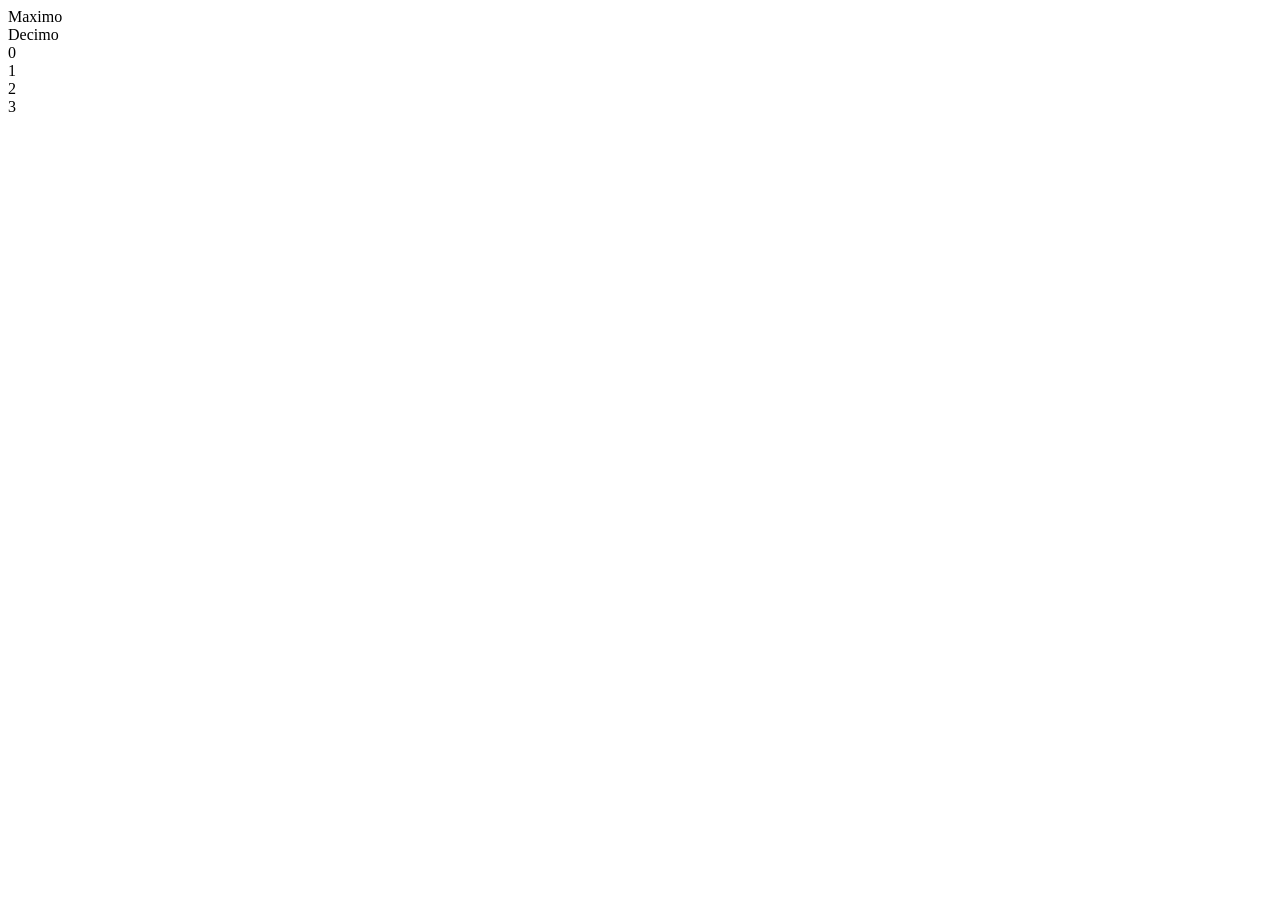
<file: Curso 1/arrays/index.html>
<!DOCTYPE html>
<html lang='en'>
<head>
    <meta charset='UTF-8'>
    <meta name='viewport' content='width=device-width, initial-scale=1.0'>
    <script src="arrays.js"></script>
    <title>Arrays JS </title>
</head>
<body>
    
</body>
</html>
</file>
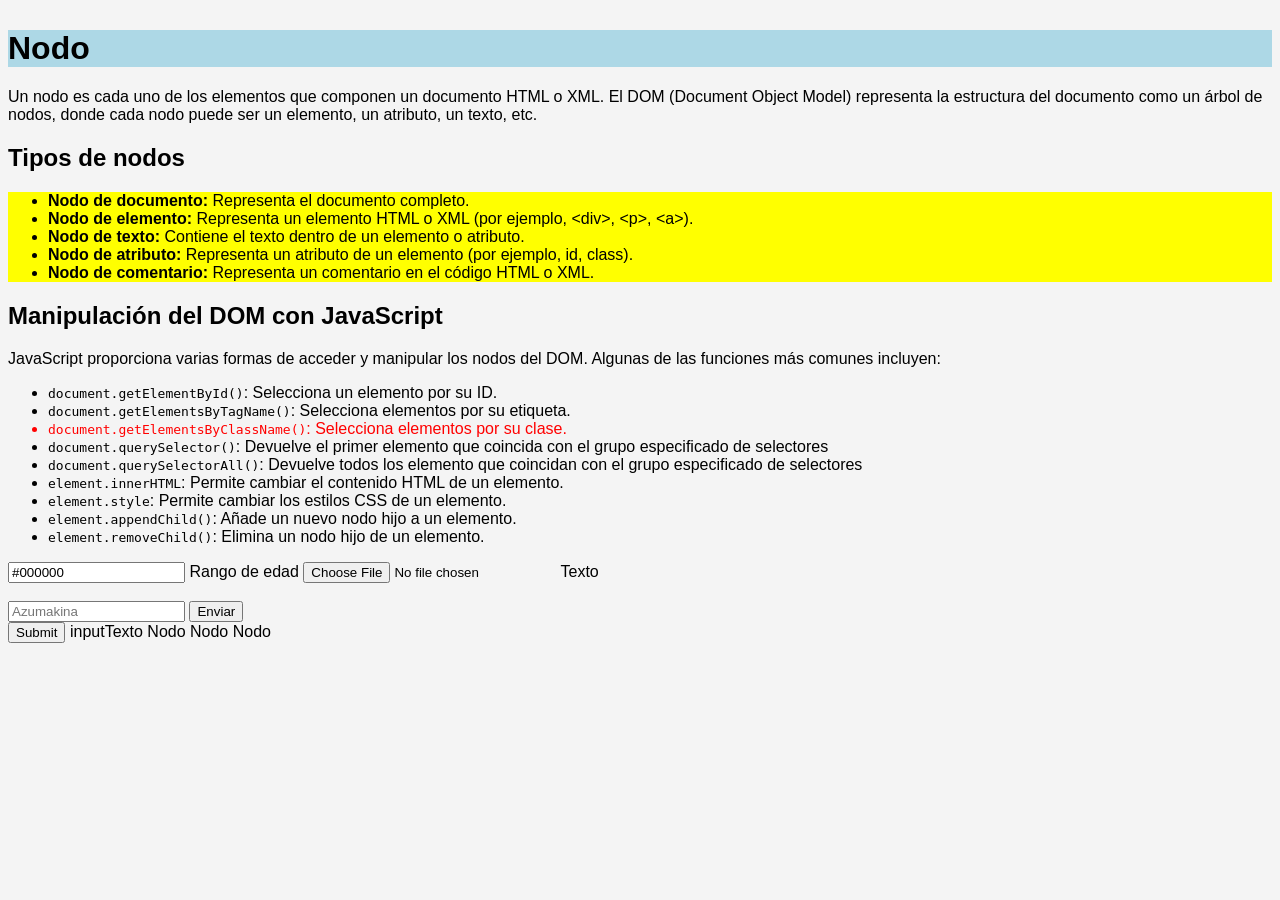
<file: Curso 1/DOM/index.html>
<!DOCTYPE html>
<html lang='en'>
<head>
    <meta charset='UTF-8'>
    <meta name='viewport' content='width=device-width, initial-scale=1.0'>
    <link rel="stylesheet" href="style.css">
    <title>DOM JavaScript</title>
</head>
<body>
    <h1 class="titulo">Nodo</h1>
    <p id="parrafo">Un nodo es cada uno de los elementos que componen un documento HTML o XML. 
    El DOM (Document Object Model) representa la estructura del documento como un árbol de nodos, donde cada nodo puede ser un elemento, un atributo, un texto, etc.</p>
    <h2>Tipos de nodos</h2>
    <ul class="nodos">
        <li><strong>Nodo de documento:</strong> Representa el documento completo.</li>
        <li><strong>Nodo de elemento:</strong> Representa un elemento HTML o XML (por ejemplo, &lt;div&gt;, &lt;p&gt;, &lt;a&gt;).</li>
        <li><strong>Nodo de texto:</strong> Contiene el texto dentro de un elemento o atributo.</li>
        <li><strong>Nodo de atributo:</strong> Representa un atributo de un elemento (por ejemplo, id, class).</li>
        <li><strong>Nodo de comentario:</strong> Representa un comentario en el código HTML o XML.</li>
    </ul>
    <h2>Manipulación del DOM con JavaScript</h2>
    <p>JavaScript proporciona varias formas de acceder y manipular los nodos del DOM. Algunas de las funciones más comunes incluyen:</p>
    <ul class="manejo">
        <li class="manejo__item"><code>document.getElementById()</code>: Selecciona un elemento por su ID.</li>
        <li class="manejo__item"><code>document.getElementsByTagName()</code>: Selecciona elementos por su etiqueta.</li>
        <li class="manejo__item"><code>document.getElementsByClassName()</code>: Selecciona elementos por su clase.</li>
        <li class="manejo__item"><code>document.querySelector()</code>: Devuelve el primer elemento que coincida con el grupo especificado de selectores</li>
        <li class="manejo__item"><code>document.querySelectorAll()</code>: Devuelve todos los elemento que coincidan con el grupo especificado de selectores</li>
        <li class="manejo__item"><code>element.innerHTML</code>: Permite cambiar el contenido HTML de un elemento.</li>
        <li class="manejo__item"><code>element.style</code>: Permite cambiar los estilos CSS de un elemento.</li>
        <li class="manejo__item"><code>element.appendChild()</code>: Añade un nuevo nodo hijo a un elemento.</li>
        <li class="manejo__item"><code>element.removeChild()</code>: Elimina un nodo hijo de un elemento.</li>
    </ul>

    <input type="range" class="rangoInput" placeholder="holi">
    <label for="rangoInput">Rango de edad</label>

    <input type="text" class="inputTexto" placeholder="texto">
    <label for="inputText">Texto</label><br><br>

    <form id="formulario">
        <input type="text" name="nombre" placeholder="Nombre" class="inputForm">
        <input type="submit" value="Enviar">
    </form>
    <input type="submit" form="formulario">
</body>
<script src="codigo.js"></script>
</html>
</file>
<file: Curso 1/DOM/style.css>
body{
    font-family: Arial, Helvetica, sans-serif;
    background-color: #f4f4f4;
}
</file>
